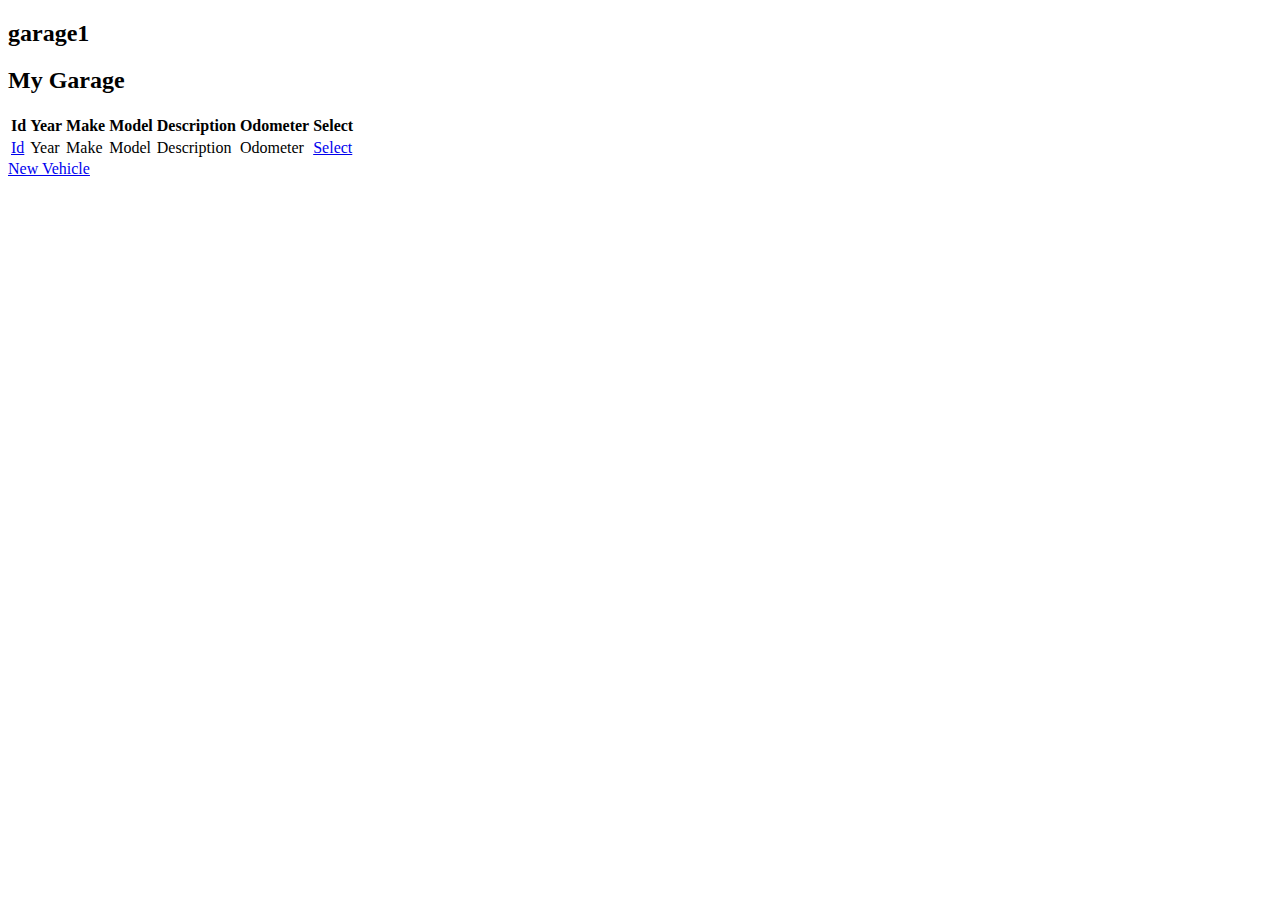
<file: target/classes/templates/garage.html>
<!DOCTYPE html>
<html xmlns:th="http://www.thymeleaf.org">
<head lang="en">

    <title>Auto Maint</title>

    <!--/*/ <th:block th:include="fragments/headerinc :: head"></th:block> /*/-->
</head>
<body>
<div class="container">
    <!--/*/ <th:block th:include="fragments/header :: header"></th:block> /*/-->
    <h2>garage1</h2>
    <div th:if="${not #lists.isEmpty(vehicles)}">
        <h2>My Garage</h2>
        <table class="table table-striped">
            <tr>
                <th>Id</th>
                <th>Year</th>
                <th>Make</th>
                <th>Model</th>
                <th>Description</th>
                <th>Odometer</th>
                <th>Select</th>
            </tr>
            <tr th:each="vehicle : ${vehicles}">
                <td th:text="${vehicle.id}"><a href="/vehicle/${vehicle.id}">Id</a></td>
                <td th:text="${vehicle.year}">Year</td>
                <td th:text="${vehicle.make}">Make</td>
                <td th:text="${vehicle.model}">Model</td>
                <td th:text="${vehicle.description}">Description</td>
                <td th:text="${vehicle.odometer}">Odometer</td>
                <td><a class="btn btn-default" role="button"  href="#" th:href="${'/vehicle/' + vehicle.id}">Select</a></td>
            </tr>
        </table>
    </div>
    <div class="row">
        <a class="btn btn-default" role="button"  href="#" th:href="@{vehicle/new}" >New Vehicle</a>
    </div>
</div>

</body>
</html>
</file>
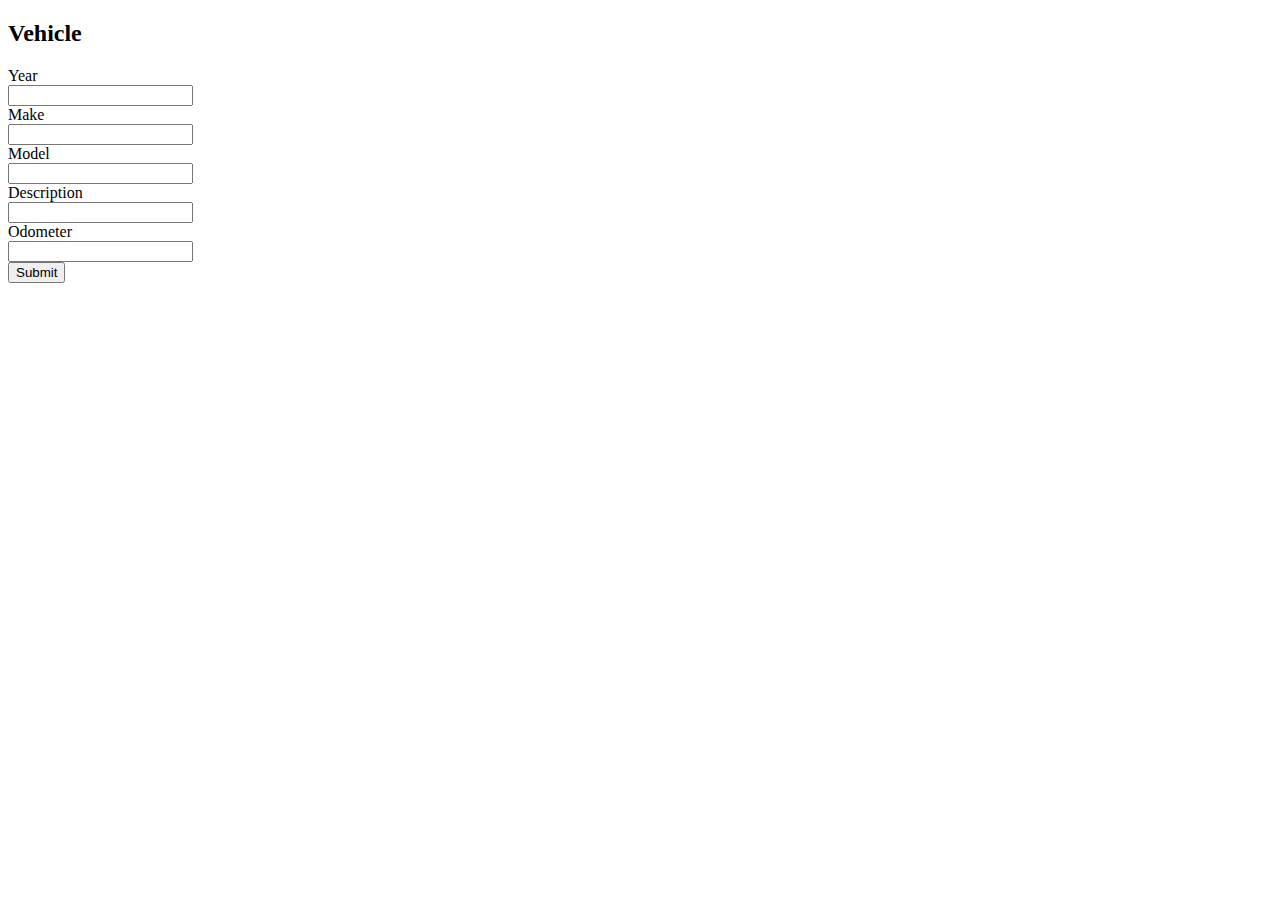
<file: target/classes/templates/vehicleform.html>
<!DOCTYPE html>
<html xmlns:th="http://www.thymeleaf.org">
<head lang="en">

    <title>Auto Maint</title>

    <!--/*/ <th:block th:include="fragments/headerinc :: head"></th:block> /*/-->
</head>
<body>
<div class="container">
    <!--/*/ <th:block th:include="fragments/header :: header"></th:block> /*/-->

    <h2>Vehicle</h2>
    <div>
        <form class="form-horizontal" th:object="${vehicle}" th:action="@{/vehicle}" method="post">
            <input type="hidden" th:field="*{id}"/>
            <input type="hidden" th:field="*{version}"/>
            <div class="form-group">
                <label class="col-sm-2 control-label">Year</label>
                <div class="col-sm-10">
                    <input type="text" class="form-control" th:field="*{year}"/>
                </div>
            </div>
            <div class="form-group">
                <label class="col-sm-2 control-label">Make</label>
                <div class="col-sm-10">
                    <input type="text" class="form-control" th:field="*{make}"/>
                </div>
            </div>
            <div class="form-group">
                <label class="col-sm-2 control-label">Model</label>
                <div class="col-sm-10">
                    <input type="text" class="form-control" th:field="*{model}"/>
                </div>
            </div>
            <div class="form-group">
                <label class="col-sm-2 control-label">Description</label>
                <div class="col-sm-10">
                    <input type="text" class="form-control" th:field="*{description}"/>
                </div>
            </div>
            <div class="form-group">
                <label class="col-sm-2 control-label">Odometer</label>
                <div class="col-sm-10">
                    <input type="text" class="form-control" th:field="*{odometer}"/>
                </div>
            </div>    
            <div class="row">
                <button type="submit" class="btn btn-default">Submit</button>
            </div>
        </form>
    </div>
</div>

</body>
</html>
</file>
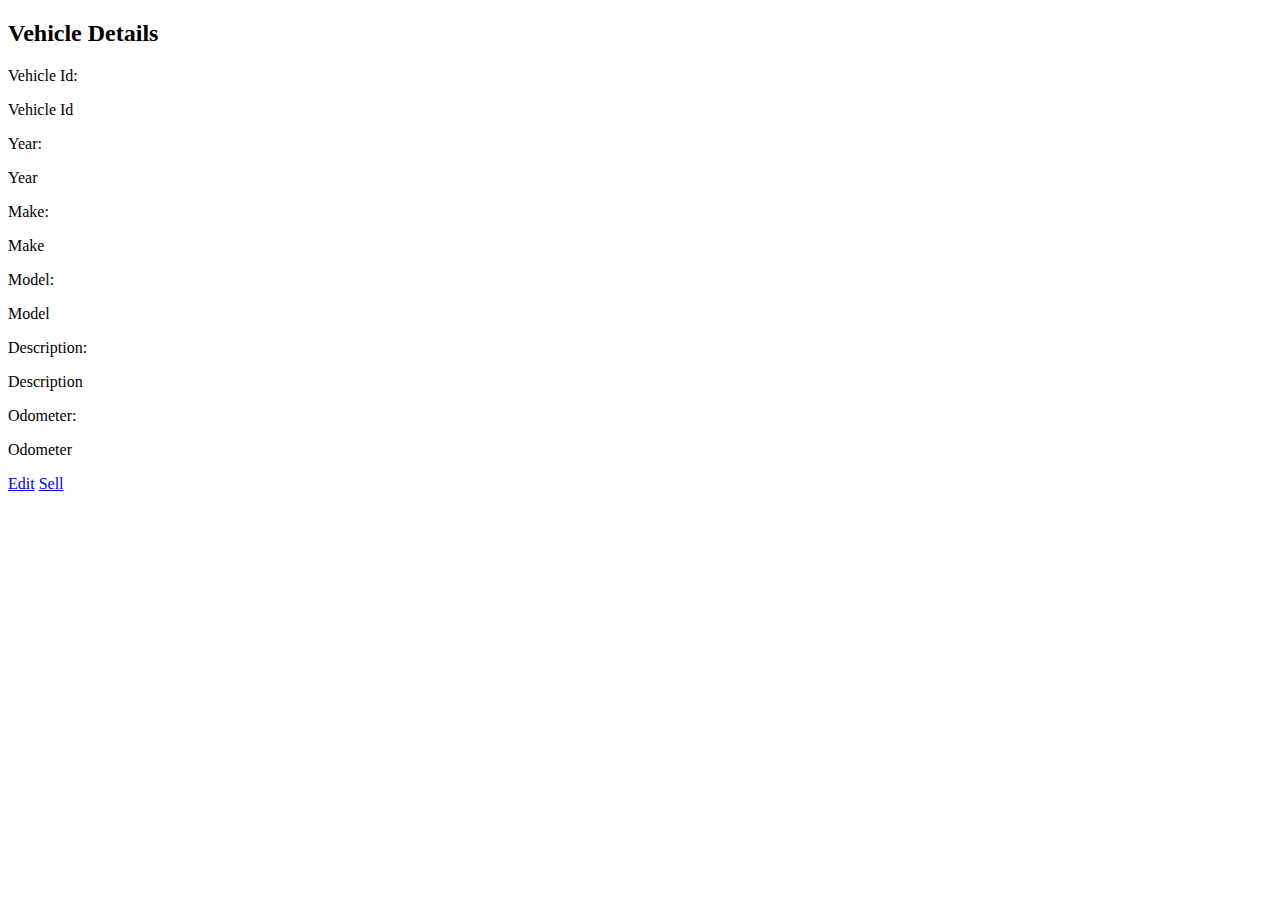
<file: target/classes/templates/vehicleshow.html>
<!DOCTYPE html>
<html xmlns:th="http://www.thymeleaf.org">
<head lang="en">

    <title>Auto Maint</title>

    <!--/*/ <th:block th:include="fragments/headerinc :: head"></th:block> /*/-->
</head>
<body>
<div class="container">
    <!--/*/ <th:block th:include="fragments/header :: header"></th:block> /*/-->

    <h2>Vehicle Details</h2>
        <div>
            <form class="form-horizontal">
                <div class="form-group">
                    <label class="col-sm-2 control-label">Vehicle Id:</label>
                    <div class="col-sm-10">
                        <p class="form-control-static" th:text="${vehicle.id}">Vehicle Id</p></div>
                </div>
                <div class="form-group">
                    <label class="col-sm-2 control-label">Year:</label>
                    <div class="col-sm-10">
                        <p class="form-control-static" th:text="${vehicle.year}">Year</p>
                    </div>
                </div>
                <div class="form-group">
                    <label class="col-sm-2 control-label">Make:</label>
                    <div class="col-sm-10">
                        <p class="form-control-static" th:text="${vehicle.make}">Make</p>
                    </div>
                </div>
                <div class="form-group">
                    <label class="col-sm-2 control-label">Model:</label>
                    <div class="col-sm-10">
                        <p class="form-control-static" th:text="${vehicle.model}">Model</p>
                    </div>
                </div>
                <div class="form-group">
                    <label class="col-sm-2 control-label">Description:</label>
                    <div class="col-sm-10">
                        <p class="form-control-static" th:text="${vehicle.description}">Description</p>
                    </div>
                </div>
                <div class="form-group">
                    <label class="col-sm-2 control-label">Odometer:</label>
                    <div class="col-sm-10">
                        <p class="form-control-static" th:text="${vehicle.odometer}">Odometer</p>
                    </div>
                </div>
            </form>
            <a class="btn btn-default" role="button"  href="#" th:href="${'/vehicle/edit/' + vehicle.id}">Edit</a>
            <a class="btn btn-default" role="button"  href="#" th:href="${'/vehicle/delete/' + vehicle.id}">Sell</a>
             
    </div>
</div>

</body>
</html>
</file>
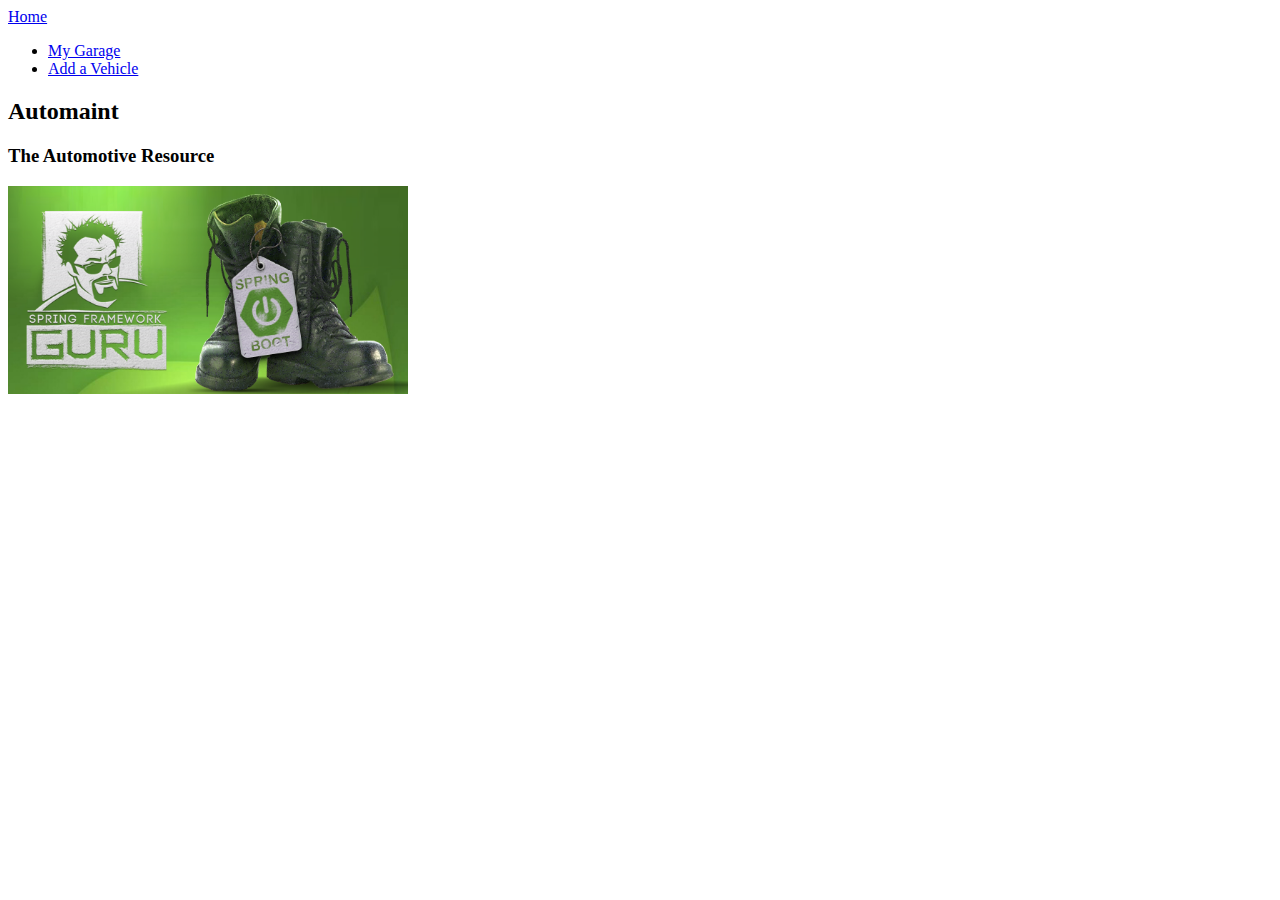
<file: target/classes/templates/fragments/header.html>
<!DOCTYPE html>
<html xmlns:th="http://www.thymeleaf.org">
<head lang="en">

</head>
<body>

<div class="container">
    <div th:fragment="header">
        <nav class="navbar navbar-default">
            <div class="container-fluid">
                <div class="navbar-header">
                    <a class="navbar-brand" href="#" th:href="@{/}">Home</a>
                    <ul class="nav navbar-nav">
                        <li><a href="#" th:href="@{/garage}">My Garage</a></li>
                        <li><a href="#" th:href="@{/vehicle/new}">Add a Vehicle</a></li>
                    </ul>

                </div>
            </div>
        </nav>

        <div class="jumbotron">
            <div class="row text-center">
                <div class="">
                    <h2>Automaint</h2>

                    <h3>The Automotive Resource</h3>
                </div>
            </div>
            <div class="row text-center">
                <img src="../../static/images/NewBannerBOOTS_2.png" width="400"
                     th:src="@{/images/NewBannerBOOTS_2.png}"/>
            </div>
        </div>
    </div>
</div>
</body>
</html>
</file>
